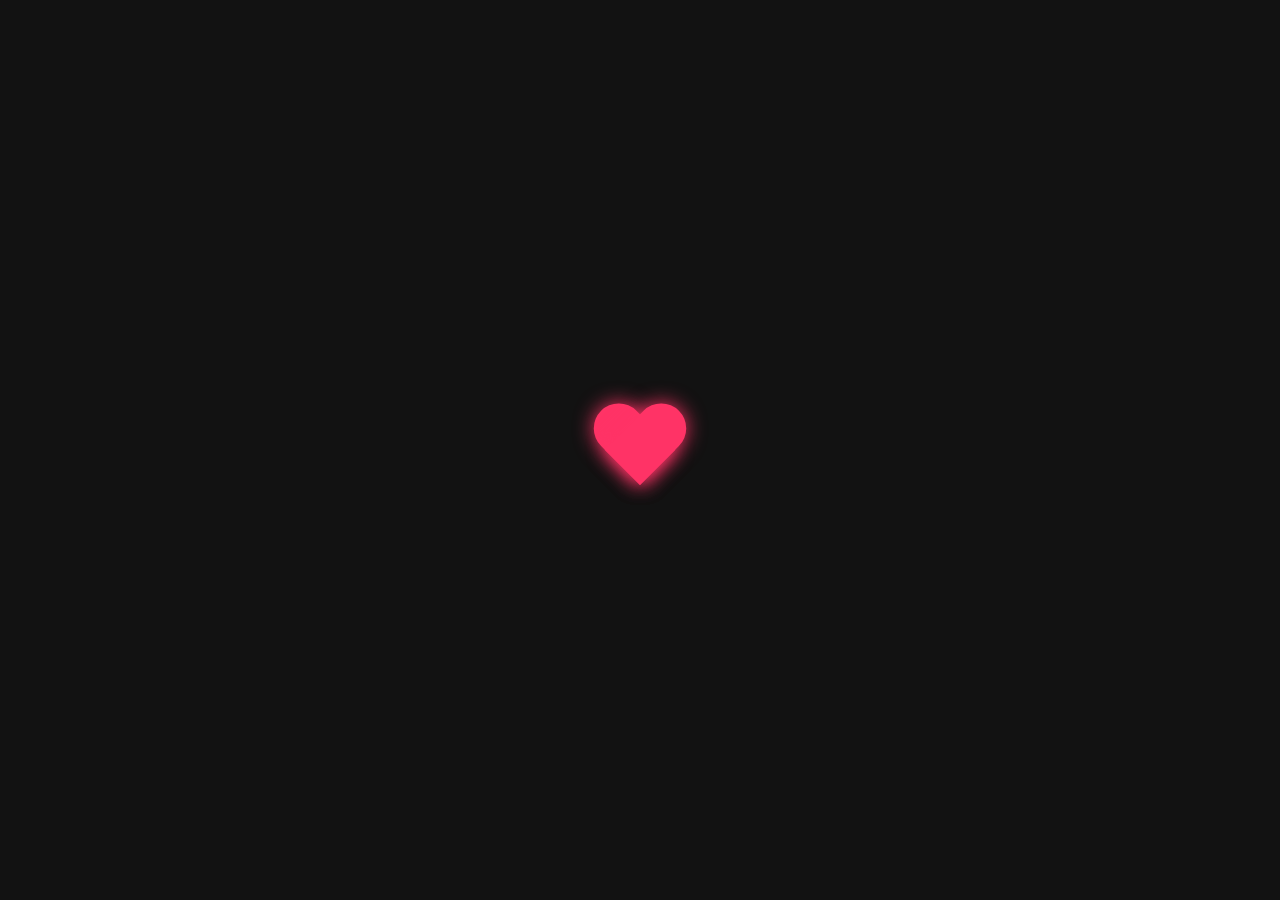
<file: love.html>
<!DOCTYPE html>
<html lang="en">
<head>
    <meta charset="UTF-8">
    <meta name="viewport" content="width=device-width, initial-scale=1.0">
    <title>Heart Animation</title>
    <link rel="stylesheet" href="love.css">
</head>
<body>
    
    <!-- Main Beating Heart -->
    <div class="container">
        <div class="beating-heart"></div>
    </div>

    <script src="love.js"></script>
</body>
</html>
</file>
<file: love.css>
body {
    margin: 0;
    padding: 0;
    background-color: #121212; /* Dark background */
    display: flex;
    justify-content: center;
    align-items: center;
    height: 100vh;
    overflow: hidden; /* Prevents scrollbars from floating hearts */
}

/* --- Main Beating Heart --- */
.beating-heart {
    position: relative;
    width: 100px;
    height: 90px;
    animation: heartbeat 1.2s infinite;
    z-index: 10;
}

/* Creating the heart shape */
.beating-heart::before,
.beating-heart::after {
    content: "";
    position: absolute;
    top: 0;
    width: 50px;
    height: 80px;
    background-color: #ff3366; /* Red-pink color */
    border-radius: 50px 50px 0 0;
    box-shadow: 0 0 20px #ff3366;
}

.beating-heart::before {
    left: 50px;
    transform: rotate(-45deg);
    transform-origin: 0 100%;
}

.beating-heart::after {
    left: 0;
    transform: rotate(45deg);
    transform-origin: 100% 100%;
}

/* Beating Animation Keyframes */
@keyframes heartbeat {
    0% { transform: scale(1); }
    15% { transform: scale(1.3); }
    30% { transform: scale(1); }
    45% { transform: scale(1.15); }
    60% { transform: scale(1); }
    100% { transform: scale(1); }
}

/* --- Floating JS Hearts --- */
.floating-heart {
    position: absolute;
    bottom: -100px;
    width: 20px;
    height: 20px;
    background-color: #ff3366;
    transform: rotate(-45deg);
    animation: floatUp linear forwards;
    opacity: 0.7;
}

.floating-heart::before,
.floating-heart::after {
    content: "";
    position: absolute;
    width: 20px;
    height: 20px;
    background-color: #ff3366;
    border-radius: 50%;
}

.floating-heart::before {
    top: -10px;
    left: 0;
}

.floating-heart::after {
    top: 0;
    left: 10px;
}

/* Floating Up Animation Keyframes */
@keyframes floatUp {
    0% {
        transform: translateY(0) rotate(-45deg) scale(1);
        opacity: 0.8;
    }
    100% {
        transform: translateY(-120vh) rotate(-45deg) scale(0.3);
        opacity: 0;
    }
}
</file>
